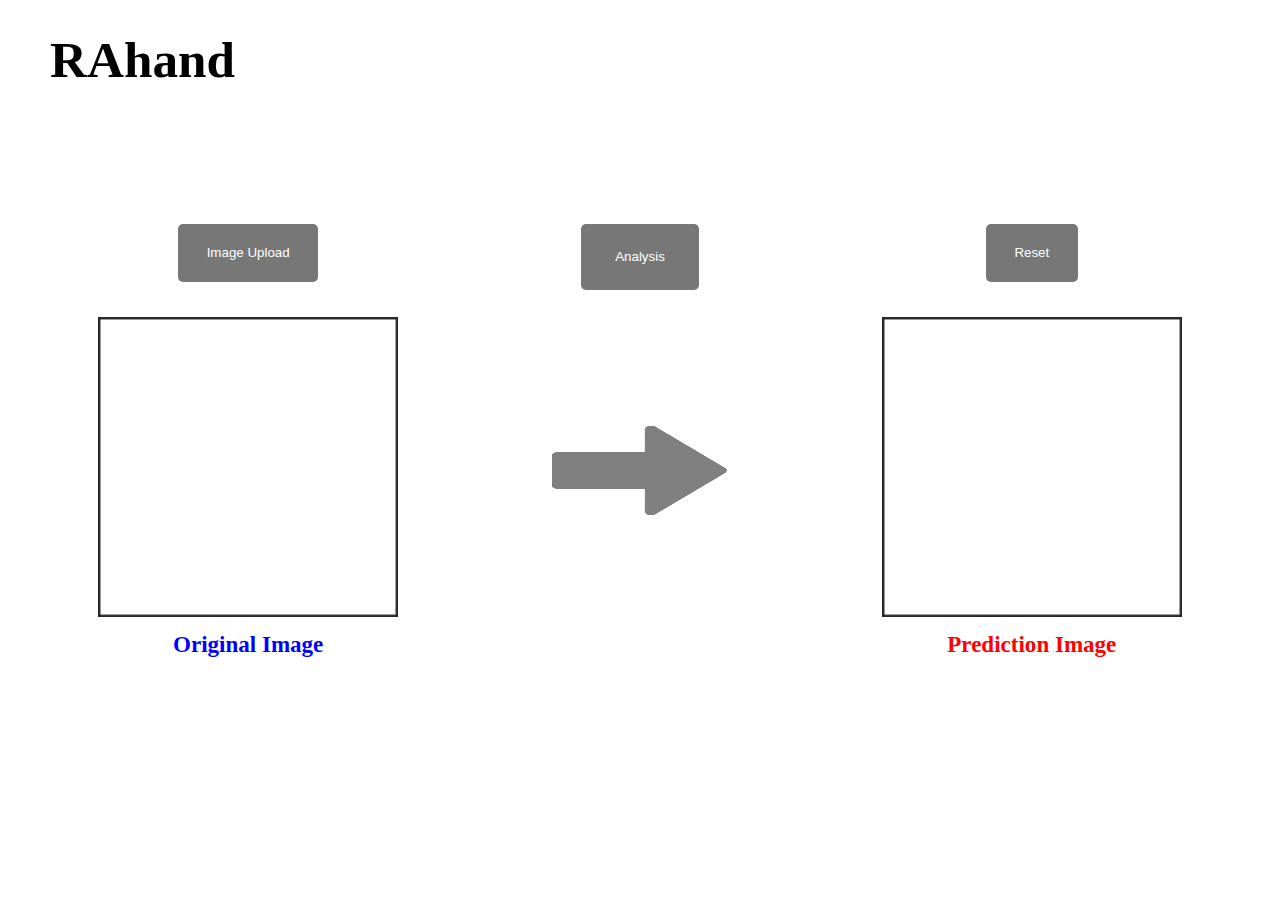
<file: templates/index.html>
<!DOCTYPE html>
<html lang="en">
<head>
    <meta charset="UTF-8">
    <meta http-equiv="X-UA-Compatible" content="IE=edge">
    <meta name="viewport" content="width=device-width, initial-scale=1.0">
    <title>RAhand</title>
    <link rel="stylesheet" type="text/css" href="/static/css/main_style.css">
</head>
<body>
    <div class="rahand">
        <a href="/">RAhand</a>
    </div>
    
    <div class="upload">
        <input type="file" id="imageInput" style="display: none;" accept="image/*">
        <div id="statusMessage"></div>
        <a href="/" id="downloadAnalyzedImage" class="image_download" download style="display: none;">
            <button>Prediction Image Download</button>
        </a>
    </div>
    <div class="container">
        <div class="img-container">
            <button id="uploadButton" onclick="openImageUploader()">Image Upload</button>
            <div id="uploadedImageContainer">
                <img src="/images/box.png" id="virtualUploadImage" class="virtual-image">
            </div>
            <p class="original">Original Image</p>
        </div>
        <div class="arrow-container">
            <button id="analyzeButton" onclick="analyzeAndUploadImage()">Analysis</button>
            <img src="/images/arrow-icon.png" class="arrow-image">
        </div>
        
        <div class="img-container">
            <button id="resetButton" onclick="resetImage()">Reset</button>
            <div id="resultImage">
                <img src="/images/box.png" id="virtualResultImage" class="virtual-image">
            </div>
            <p class="predicion">Prediction Image</p>
        </div>
    </div>
    </div>


    <script>
                // 이미지 업로드 인풋을 클릭하는 함수
        function openImageUploader() {
            document.getElementById('imageInput').click();
        }
        // 이미지 인풋의 변화를 감지하고, 업로드된 이미지를 미리보기로 표시
        document.getElementById('imageInput').addEventListener('change', function() {
            const file = this.files[0];
            if (file) {
                const reader = new FileReader();
                reader.onload = function(event) {
                    const imageContainer = document.getElementById('uploadedImageContainer');
                    imageContainer.innerHTML = `<img src="${event.target.result}" alt="Uploaded Image" width="500">`;

                    const imageNameWithoutExtension = file.name.replaceAll('.jpg', '');
                    document.getElementById('downloadAnalyzedImage').href = "/out/result_" + file.name;
                    // document.getElementById('downloadCsv').href = "/out/[ACL]_result_" + imageNameWithoutExtension + ".csv";
                }
                reader.readAsDataURL(file);
            }
        });



        document.getElementById('imageInput').addEventListener('change', function() {
            // 이미지 선택 후 서버에 폴더 내용 삭제 요청
            const selectedImageName = this.files[0].name;
            fetch(`/delete_folders_content/${selectedImageName}`)
                .then(response => response.json())
                .then(data => console.log(data.message))
                .catch(error => console.error('Error:', error));
        });



// 사용자가 이미지를 업로드하고 '분석' 버튼을 클릭했을 때 호출되는 함수
function analyzeAndUploadImage() {
    document.getElementById("statusMessage").innerText = "Analyzing...";
    // 사용자가 선택한 이미지를 가져옴
    const inputElement = document.getElementById('imageInput');
    const file = inputElement.files[0];
    // FormData 객체를 생성하고 이미지를 추가
    const formData = new FormData();
    formData.append('image', file);

    // 이미지를 서버로 전송하고 분석 결과를 요청
    fetch('/upload_and_analyze_ra/', {
        method: 'POST',
        body: formData
    })
    .then(response => {
        if (!response.ok) {
            throw new Error(`HTTP error! status: ${response.status}`);
        }
        return response.json();
    })
    .then(data => {
        console.log('Received data:', data); // 콘솔에 데이터 로깅
        if (data && data.data) {
            document.getElementById("statusMessage").innerText = "Analysis Completed";
            // 분석된 이미지를 웹 페이지에 표시
            const resultImageContainer = document.getElementById('resultImage');
            // 변환된 이미지의 경로 설정
            const convertedImagePath = `/out/${file.name}`;
            resultImageContainer.innerHTML = `<img src="${convertedImagePath}" alt="Analyzed Image" width="200">`;

            // 분석이 완료되면 이미지 다운로드 버튼 활성화
            const downloadButton = document.getElementById('downloadAnalyzedImage');
            downloadButton.href = convertedImagePath;
            downloadButton.style.display = 'block';
        } else {
            // 데이터가 올바르지 않은 경우 처리
            document.getElementById("statusMessage").innerText = "Error in Analysis";
            console.error('Invalid response data', data);
        }
    })
    .catch(error => {
        // 요청 실패 시 오류 처리
        document.getElementById("statusMessage").innerText = "Error in Analysis";
        console.error('Error during fetch', error);
    });
}

        
        // 업로드한 이미지를 리셋하는 함수
        function resetImage() {
            location.reload();
        }





    </script>

</body>
</html>
</file>
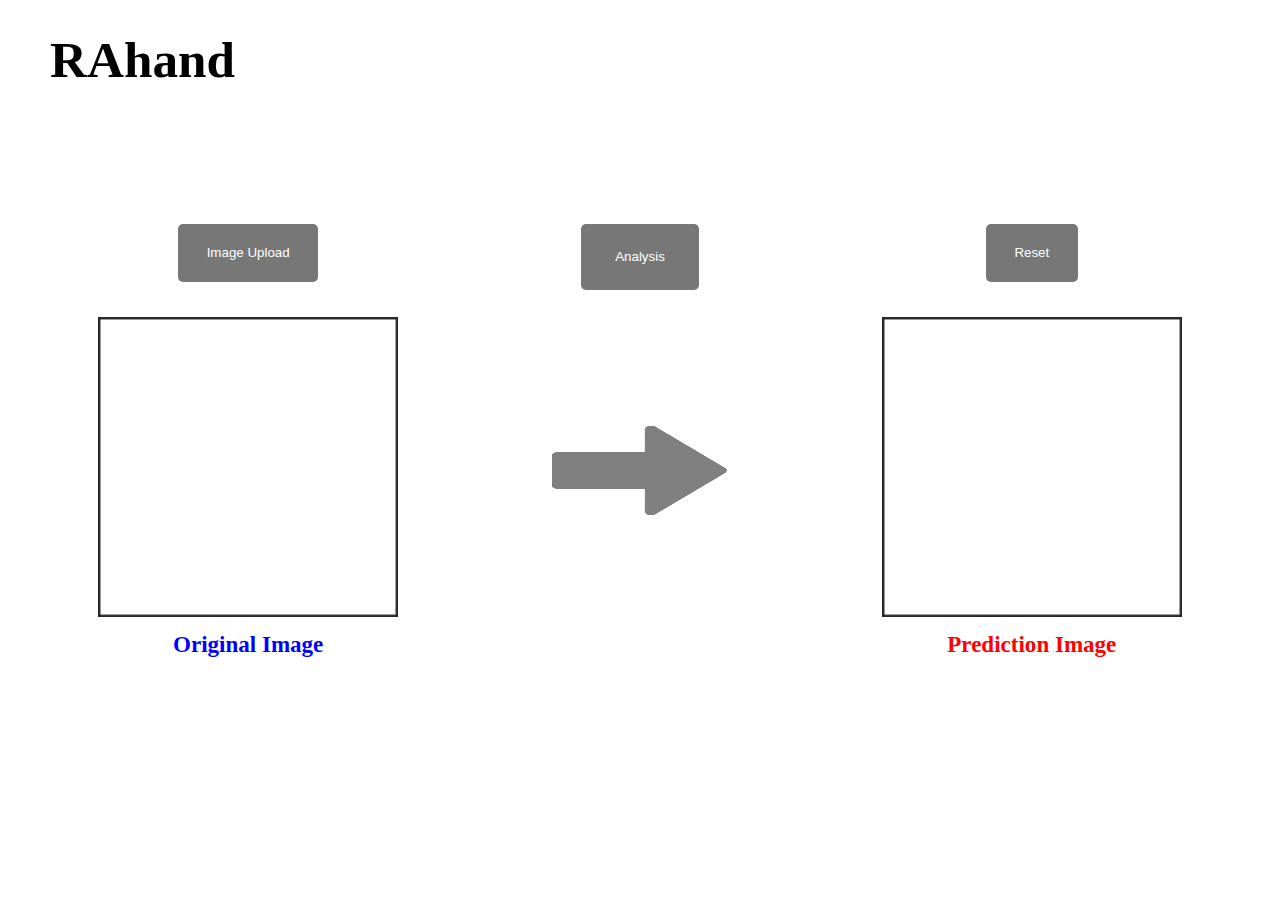
<file: RAhand/templates/index.html>
<!DOCTYPE html>
<html lang="en">
<head>
    <meta charset="UTF-8">
    <meta http-equiv="X-UA-Compatible" content="IE=edge">
    <meta name="viewport" content="width=device-width, initial-scale=1.0">
    <title>StressX</title>
    <link rel="stylesheet" type="text/css" href="/static/css/main_style.css">
</head>
<body>
    <div class="rahand">
        <a href="/">RAhand</a>
    </div>
    
    <div class="upload">
        <input type="file" id="imageInput" style="display: none;" accept="image/*">
        <div id="statusMessage"></div>
        <a href="/" id="downloadAnalyzedImage" class="image_download" download style="display: none;">
            <button>Prediction Image Download</button>
        </a>
    </div>
    <div class="container">
        <div class="img-container">
            <button id="uploadButton" onclick="openImageUploader()">Image Upload</button>
            <div id="uploadedImageContainer">
                <img src="/images/box.png" id="virtualUploadImage" class="virtual-image">
            </div>
            <p class="original">Original Image</p>
        </div>
        <div class="arrow-container">
            <button id="analyzeButton" onclick="analyzeAndUploadImage()">Analysis</button>
            <img src="/images/arrow-icon.png" class="arrow-image">
        </div>
        
        <div class="img-container">
            <button id="resetButton" onclick="resetImage()">Reset</button>
            <div id="resultImage">
                <img src="/images/box.png" id="virtualResultImage" class="virtual-image">
            </div>
            <p class="predicion">Prediction Image</p>
        </div>
    </div>
    </div>


    <script>
                // 이미지 업로드 인풋을 클릭하는 함수
        function openImageUploader() {
            document.getElementById('imageInput').click();
        }
        // 이미지 인풋의 변화를 감지하고, 업로드된 이미지를 미리보기로 표시
        document.getElementById('imageInput').addEventListener('change', function() {
            const file = this.files[0];
            if (file) {
                const reader = new FileReader();
                reader.onload = function(event) {
                    const imageContainer = document.getElementById('uploadedImageContainer');
                    imageContainer.innerHTML = `<img src="${event.target.result}" alt="Uploaded Image" width="500">`;

                    const imageNameWithoutExtension = file.name.replaceAll('.jpg', '');
                    document.getElementById('downloadAnalyzedImage').href = "/out/result_" + file.name;
                    // document.getElementById('downloadCsv').href = "/out/[ACL]_result_" + imageNameWithoutExtension + ".csv";
                }
                reader.readAsDataURL(file);
            }
        });



        document.getElementById('imageInput').addEventListener('change', function() {
            // 이미지 선택 후 서버에 폴더 내용 삭제 요청
            const selectedImageName = this.files[0].name;
            fetch(`/delete_folders_content/${selectedImageName}`)
                .then(response => response.json())
                .then(data => console.log(data.message))
                .catch(error => console.error('Error:', error));
        });



// 사용자가 이미지를 업로드하고 '분석' 버튼을 클릭했을 때 호출되는 함수
function analyzeAndUploadImage() {
    document.getElementById("statusMessage").innerText = "Analyzing...";
    // 사용자가 선택한 이미지를 가져옴
    const inputElement = document.getElementById('imageInput');
    const file = inputElement.files[0];
    // FormData 객체를 생성하고 이미지를 추가
    const formData = new FormData();
    formData.append('image', file);

    // 이미지를 서버로 전송하고 분석 결과를 요청
    fetch('/upload_and_analyze_ra/', {
        method: 'POST',
        body: formData
    })
    .then(response => {
        if (!response.ok) {
            throw new Error(`HTTP error! status: ${response.status}`);
        }
        return response.json();
    })
    .then(data => {
        console.log('Received data:', data); // 콘솔에 데이터 로깅
        if (data && data.data) {
            document.getElementById("statusMessage").innerText = "Analysis Completed";
            // 분석된 이미지를 웹 페이지에 표시
            const resultImageContainer = document.getElementById('resultImage');
            // 변환된 이미지의 경로 설정
            const convertedImagePath = `/out/${file.name}`;
            resultImageContainer.innerHTML = `<img src="${convertedImagePath}" alt="Analyzed Image" width="200">`;

            // 분석이 완료되면 이미지 다운로드 버튼 활성화
            const downloadButton = document.getElementById('downloadAnalyzedImage');
            downloadButton.href = convertedImagePath;
            downloadButton.style.display = 'block';
        } else {
            // 데이터가 올바르지 않은 경우 처리
            document.getElementById("statusMessage").innerText = "Error in Analysis";
            console.error('Invalid response data', data);
        }
    })
    .catch(error => {
        // 요청 실패 시 오류 처리
        document.getElementById("statusMessage").innerText = "Error in Analysis";
        console.error('Error during fetch', error);
    });
}

        
        // 업로드한 이미지를 리셋하는 함수
        function resetImage() {
            location.reload();
        }





    </script>

</body>
</html>
</file>
<file: static/css/main_style.css>
body {
    margin: 0;
    padding: 0;
    display: flex;
    justify-content: center;
    align-items: center;
    height: 100vh;
}

.container {
    display: flex;
    justify-content: center;
    /* align-items: center; */
    max-width: 90%;
    text-align: center;
}

.container img {
    width: 100%;
    max-width: 300px;  
    margin: 30px;
}
.container .arrow-image {
    width: 55%;
    height: 30%;
    transform: translateY(55%);
}


.rahand {
    position: absolute;
    top: 0;
    left: 0;
    padding: 30px 50px;
}

.rahand a {
    text-decoration: none;
    font-size: 4vw; 
    color: #000;
    font-weight: bold;
}  

.logo {
    position: absolute;
    bottom: 0;
    left: 0;
    padding: 20px 50px;
}
.logo img{
    width: 18%;
}

.img-container p {
    margin-top: -20px;
    font-weight: bold;
    font-size: 1.8vw;
}
.original {
    color: blue;
}

.predicion {
    color: red;
}


.csv_download {
    position: absolute;
    top: calc(50% + 205px);
    left: 50%;
    transform: translateX(-50%);
}

.image_download {
    position: absolute;
    top: calc(50% + 150px);
    left: 50%;
    transform: translateX(-50%);
}

#csvResults {
    position:fixed;
    bottom:10px;
    /* right:10px; */
    padding: 5px;
    /* margin-left: 10px; */
}

button {
    padding: 10px 15px;
    background-color: #777;
    color: #fff;
    border: none;
    border-radius: 5px;
    cursor: pointer;
    margin: 5px;
    }


#analyzeButton,
#resetButton,
#uploadButton {
    padding: 6% 8%;
}



#statusMessage {
    position: absolute;
    top: calc(39% + 0px);
    left: 50%;
    transform: translateX(-50%);
    font-size: 25px;
    font-weight: bold;
}

#results {
    position: fixed;
    bottom: 0;
    right: 0;
    border: 1px solid black;
    padding: 10px;
    background-color: white;
}
#openPopupButton {
    position: absolute;
    top: 0;
    right: 0;
    margin: 35px 50px;
}
.popup {
    display: none;
    position: fixed;
    top: 50%;
    left: 50%;
    transform: translate(-50%, -50%);
    background-color: white;
    box-shadow: 0px 0px 10px rgba(0, 0, 0, 0.2);
    padding: 20px 20px 63px 20px;
    text-align: center;
    margin-right: 15px;
}
#closePopupButton {
    position: absolute;
    bottom: 10px;
    left: 50%;
    transform: translateX(-50%);
}


table {
    border-collapse: collapse;
}

table th, table td {
    padding: 10px;
}

.tg {
    border-collapse:collapse;
    border-spacing:0;
}
.tg td{
    border-color:black;
    border-style:solid;
    border-width:1px;
    font-family:Arial, sans-serif;
    font-size:20px;
    overflow:hidden;
    padding:20px 10px;
    word-break:normal;
}
.tg th{
    border-color:black;
    border-style:solid;
    border-width:1px;
    font-family:Arial, sans-serif;
    font-size:20px;
    font-weight:normal;
    overflow:hidden;
    padding:15px 10px;
    word-break:normal;
    background: #f5f5f5;
}
.tg .tg-c3ow{
    border-color:inherit;
    text-align:center;
    vertical-align:top
}
@media (max-width: 1440px) {
    .csv_download {
        position: absolute;
        top: calc(41% + 205px);
        left: 50%;
        transform: translateX(-50%);
    }
    
    .image_download {
        position: absolute;
        top: calc(47% + 150px);
        left: 50%;
        transform: translateX(-50%);
    }
}

@media (max-width: 1135px) {
    .container img {
        width: 50%;
        max-width: 250px;  /* 원래 이미지의 최대 너비 */
        margin: 30px;
    }

    .csv_download {
        position: absolute;
        top: calc(43% + 205px);
        left: 50%;
        transform: translateX(-50%);
    }
    
    .image_download {
        position: absolute;
        top: calc(43% + 150px);
        left: 50%;
        transform: translateX(-50%);
    }
}

@media (max-width: 820px) {
    .container {
        justify-content: center;
        /* align-items: center; */
        text-align: center;
    }

    .container img {
        width: 50%;
        max-width: 250px;  /* 원래 이미지의 최대 너비 */
        margin: 30px;
    }
    .rahand a {
        text-decoration: none;
        font-size: 33px;
        color: #000;
        font-weight: bold;
    }
    .logo img{
        width: 150px;
    }
    .csv_download {
        position: absolute;
        top: calc(50% + 205px);
        left: 50%;
        transform: translateX(-50%);
        width: 150px;
    }
    
    .image_download {
        position: absolute;
        top: calc(50% + 150px);
        left: 50%;
        transform: translateX(-50%);
        width: 150px;
    }
}

@media (max-width: 769px) {
    .container {
        justify-content: center;
        /* align-items: center; */
        text-align: center;
    }

    .container img {
        width: 50%;
        max-width: 250px;  /* 원래 이미지의 최대 너비 */
        margin: 30px;
    }
    .rahand a {
        text-decoration: none;
        font-size: 33px;
        color: #000;
        font-weight: bold;
    }

    .logo img{
        width: 150px;
    }
    .csv_download {
        position: absolute;
        top: calc(50% + 205px);
        left: 50%;
        transform: translateX(-50%);
        width: 150px;
    }
    
    .image_download {
        position: absolute;
        top: calc(50% + 150px);
        left: 50%;
        transform: translateX(-50%);
        width: 150px;
    }
}

@media (max-width: 769px) {
    .container {
        justify-content: center;
        /* align-items: center; */
        text-align: center;
    }

    .container img {
        width: 50%;
        max-width: 250px;  /* 원래 이미지의 최대 너비 */
        margin: 30px;
    }
    .rahand a {
        text-decoration: none;
        font-size: 33px;
        color: #000;
        font-weight: bold;
    }

    .arrow-image {
        height: 8vw;
        padding-top: 110px;
    }
    .logo img{
        width: 150px;
    }
    .csv_download {
        position: absolute;
        top: calc(50% + 205px);
        left: 50%;
        transform: translateX(-50%);
        width: 150px;
    }
    
    .image_download {
        position: absolute;
        top: calc(50% + 150px);
        left: 50%;
        transform: translateX(-50%);
        width: 150px;
    }
}

@media (max-width: 416px) {
    .container {
        justify-content: center;
        /* align-items: center; */
        text-align: center;
    }

    .container img {
        width: 50%;
        max-width: 250px;  /* 원래 이미지의 최대 너비 */
        margin: 30px;
    }
    .rahand a {
        text-decoration: none;
        font-size: 33px;
        color: #000;
        font-weight: bold;
    }

    .logo img{
        width: 150px;
    }
    .csv_download {
        position: absolute;
        top: calc(50% + 205px);
        left: 50%;
        transform: translateX(-50%);
        width: 150px;
    }
    
    .image_download {
        position: absolute;
        top: calc(50% + 150px);
        left: 50%;
        transform: translateX(-50%);
        width: 150px;
        padding: 1% 1%;
    }
    #statusMessage {
        position: absolute;
        top: calc(35% + 120px);
        left: 50%;
        transform: translateX(-50%);
        font-size: 12px;
    }
}
</file>
